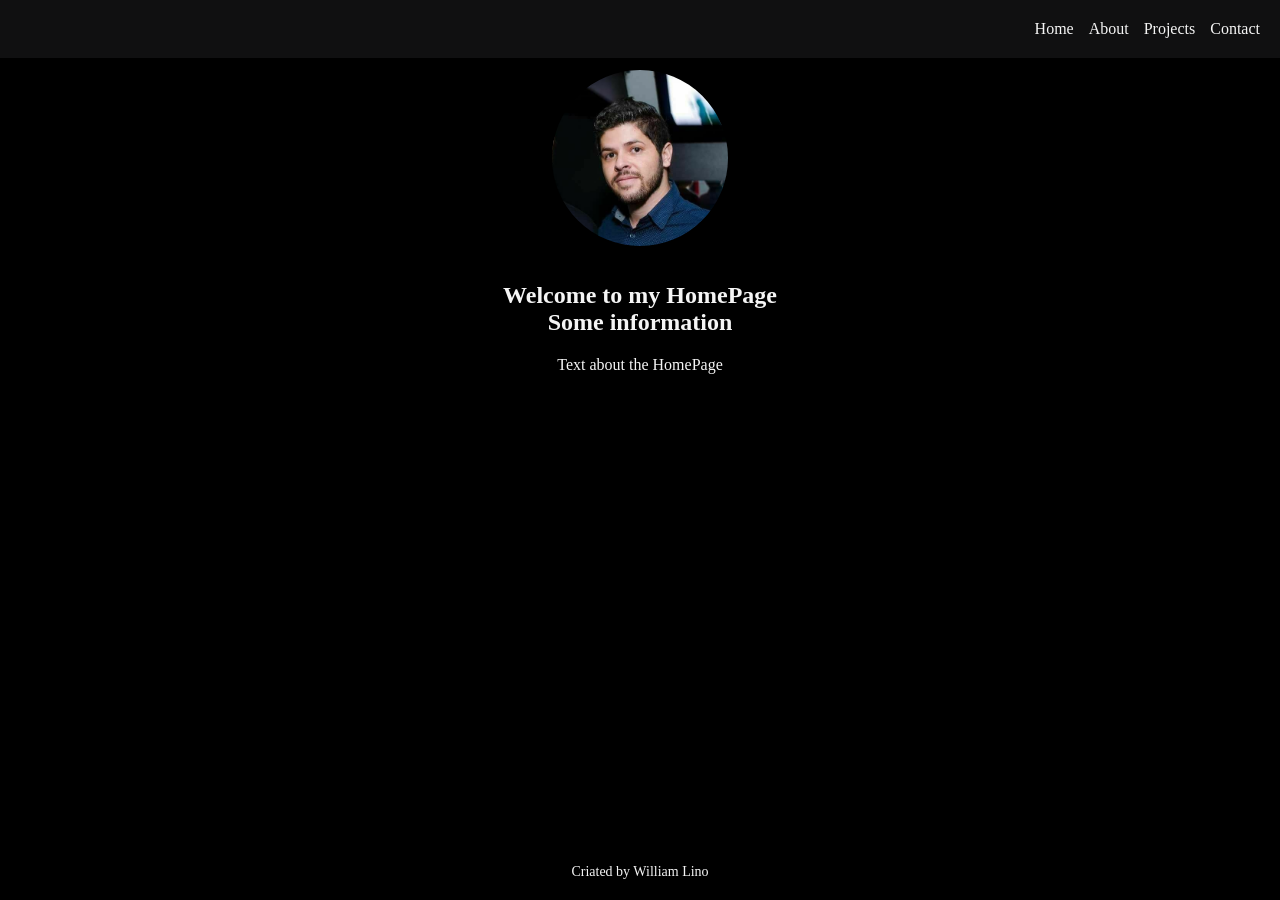
<file: index.html>
<!DOCTYPE html>
<html lang="pt-br">
<head>
    <meta charset="UTF-8">
    <meta name="viewport" content="width=device-width, initial-scale=1.0">
    <link rel="stylesheet" href="./styles/global.css">
    <link rel="icon" href="./assets/favicon.png" type="images/favicon">
    <title>Portfolio William J Lino</title>
</head>
<body>
    
    <header>
        <nav>
            <a href="#home">Home</a>
            <a href="./pages/about.html">About</a>
            <a href="./pages/projects.html">Projects</a>
            <a href="./pages/contact.html">Contact</a>
        </nav>
    </header>

    <main>
        <img class="img" src="./images/fotodeperfil.jpg" alt="Foto de perfil">
        <nav>
            <a href=""></a>
        </nav>
        <section id="home">
            <h1>Welcome to my HomePage</h1>

            <h2>Some information</h2>
        
            <p>Text about the HomePage</p>

        </section>

        
        <article>
            <h1>
                
            </h1>
        </article>
    </main>

    <aside>

    </aside>


    <footer>
        <p>Criated by William Lino</p> 
    </footer>

</body>
</html>
</file>
<file: styles/global.css>
@charset "UTF-8";

*{
    margin: 0;
    padding: 0;
    box-sizing: border-box;
    
}

.img {
    border-radius: 50%; /* Define bordas totalmente arredondadas */
    width: 200px; /* Ajuste o tamanho da imagem conforme necessário */
    height: 200px; /* Ajuste o tamanho da imagem conforme necessário */
    object-fit: cover; /* Garante que a imagem preencha o contêiner */
    padding: 12px;
    
}

header {
    background-color: rgba(29, 29, 31, 0.559);
    display: flex;
    margin: 0px;
    padding: 10px;
    justify-content: flex-end;
    color: whitesmoke;
    font-size: 16px;
    text-decoration: none;
    backdrop-filter: blur(8px);
    a:hover {
        color: rgb(255, 255, 255);
        text-decoration: underline;
      }
}

nav {
    display: flex;
    gap: 15px;
    text-decoration: none;
    padding: 10px;

}

nav a { 
    color: whitesmoke;
    text-decoration: none;
}

#container{
    max-width: 600px;
    border: 10px red solid;
}

main{
    background-color: black;
}

body { 
    font-style: normal;
    text-align: center;
    color: whitesmoke;
    background-color: black;
}

#home p {
    margin-top: 20px;

}

footer {
    font-size: 14px; 
    position: absolute;
    bottom: 0;
    left: 0;
    right: 0;
    text-align: center;
    padding: 20px;
    background-color: black;
}
</file>
